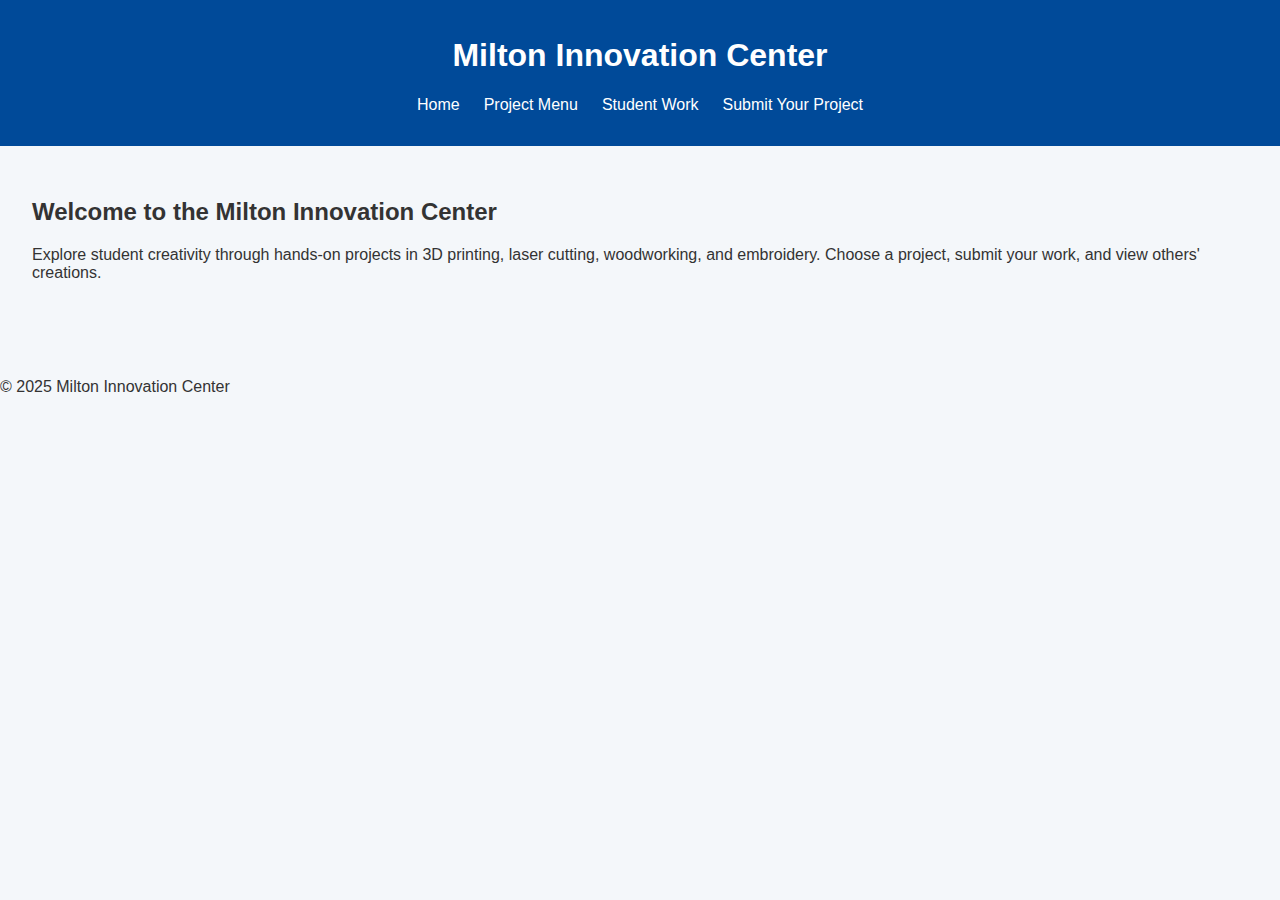
<file: index.html>
<!DOCTYPE html>
<html lang="en">
<head>
  <meta charset="UTF-8" />
  <meta name="viewport" content="width=device-width, initial-scale=1.0" />
  <title>Milton Innovation Center</title>
  <link rel="stylesheet" href="style.css" />
</head>
<body>
<header>
  <h1>Milton Innovation Center</h1>
  <nav>
    <ul>
      <li><a href="index.html">Home</a></li>
      <li><a href="projects.html">Project Menu</a></li>
      <li><a href="gallery.html">Student Work</a></li>
      <li><a href="submit.html">Submit Your Project</a></li>
    </ul>
  </nav>
</header>
  <main>
    <section>
      <h2>Welcome to the Milton Innovation Center</h2>
      <p>Explore student creativity through hands-on projects in 3D printing, laser cutting, woodworking, and embroidery. Choose a project, submit your work, and view others' creations.</p>
    </section>
  </main>
  <footer>
    <p>&copy; 2025 Milton Innovation Center</p>
  </footer>
</body>
</html>
</file>
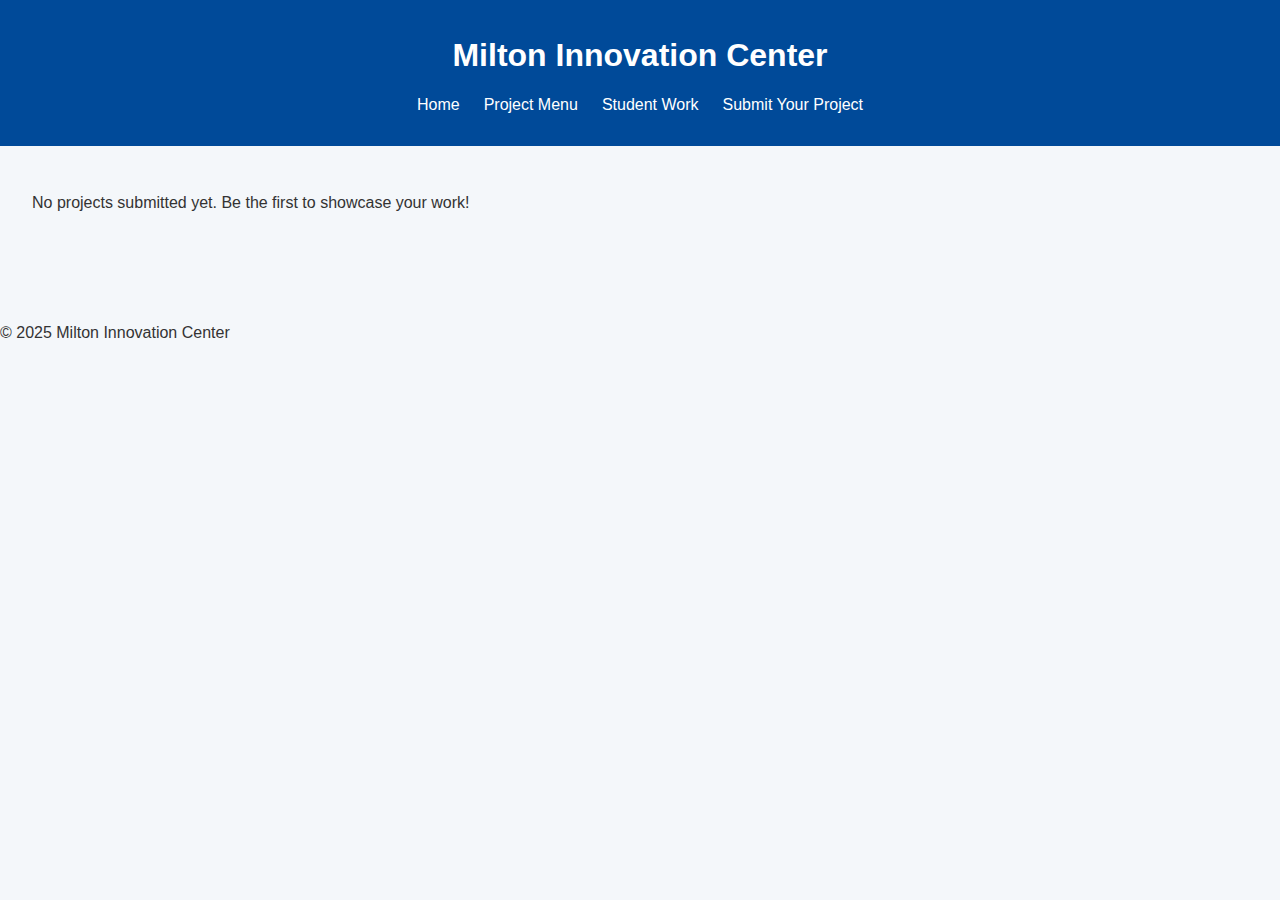
<file: gallery.html>
<!DOCTYPE html>
<html lang="en">
<head>
  <meta charset="UTF-8" />
  <meta name="viewport" content="width=device-width, initial-scale=1.0" />
  <title>Student Work Gallery</title>
  <link rel="stylesheet" href="style.css" />
</head>
<body>
<header>
  <h1>Milton Innovation Center</h1>
  <nav>
    <ul>
      <li><a href="index.html">Home</a></li>
      <li><a href="projects.html">Project Menu</a></li>
      <li><a href="gallery.html">Student Work</a></li>
      <li><a href="submit.html">Submit Your Project</a></li>
    </ul>
  </nav>
</header>
  <main>
    <section>
      <div id="projectGallery" class="gallery"></div>
    </section>
  </main>
  <footer>
    <p>&copy; 2025 Milton Innovation Center</p>
  </footer>
  <script src="gallery.js"></script>
</body>
</html>
</file>
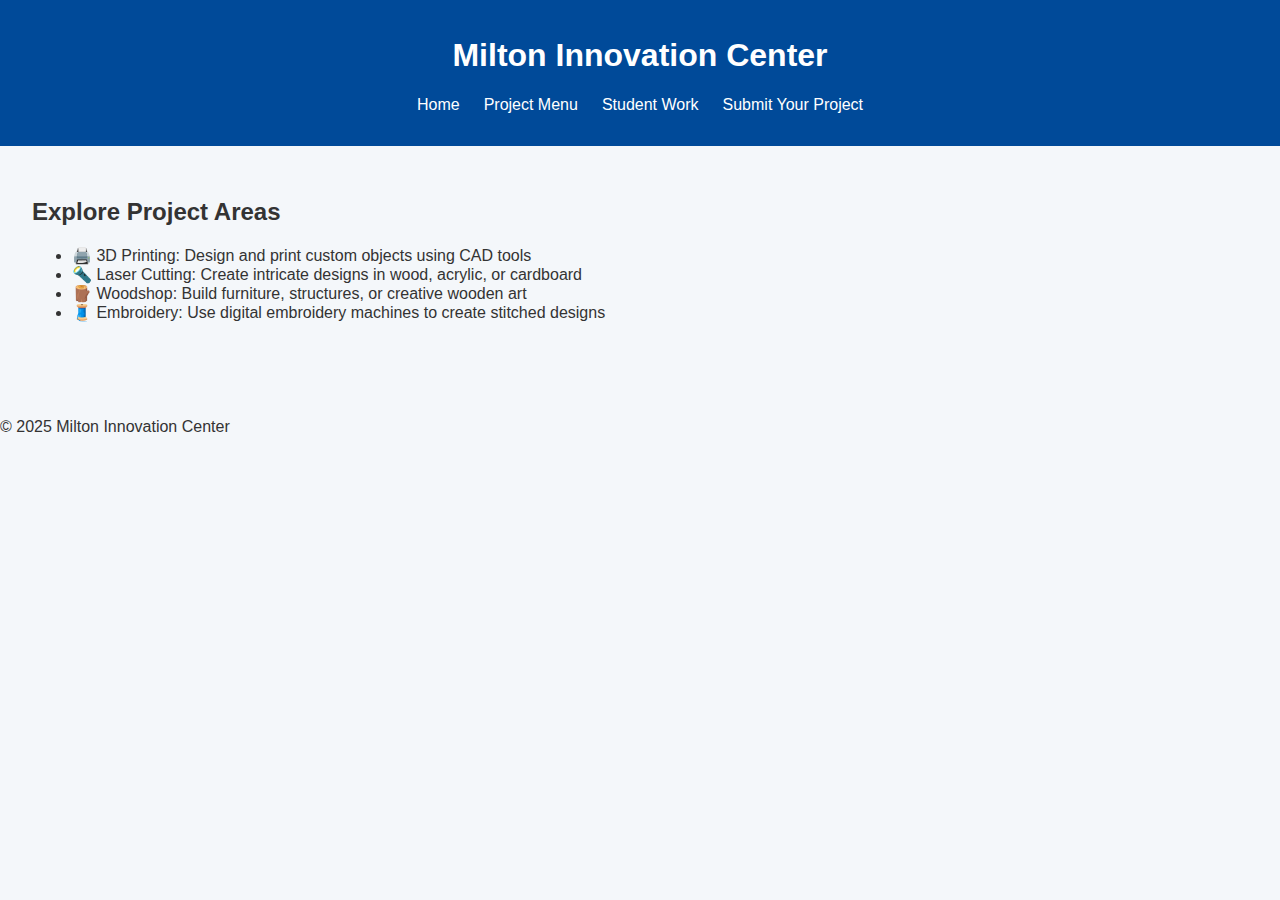
<file: projects.html>
<!DOCTYPE html>
<html lang="en">
<head>
  <meta charset="UTF-8" />
  <meta name="viewport" content="width=device-width, initial-scale=1.0" />
  <title>Project Menu</title>
  <link rel="stylesheet" href="style.css" />
</head>
<body>
<header>
  <h1>Milton Innovation Center</h1>
  <nav>
    <ul>
      <li><a href="index.html">Home</a></li>
      <li><a href="projects.html">Project Menu</a></li>
      <li><a href="gallery.html">Student Work</a></li>
      <li><a href="submit.html">Submit Your Project</a></li>
    </ul>
  </nav>
</header>
  <main>
    <section>
      <h2>Explore Project Areas</h2>
      <ul>
        <li>🖨️ 3D Printing: Design and print custom objects using CAD tools</li>
        <li>🔦 Laser Cutting: Create intricate designs in wood, acrylic, or cardboard</li>
        <li>🪵 Woodshop: Build furniture, structures, or creative wooden art</li>
        <li>🧵 Embroidery: Use digital embroidery machines to create stitched designs</li>
      </ul>
    </section>
  </main>
  <footer>
    <p>&copy; 2025 Milton Innovation Center</p>
  </footer>
</body>
</html>
</file>
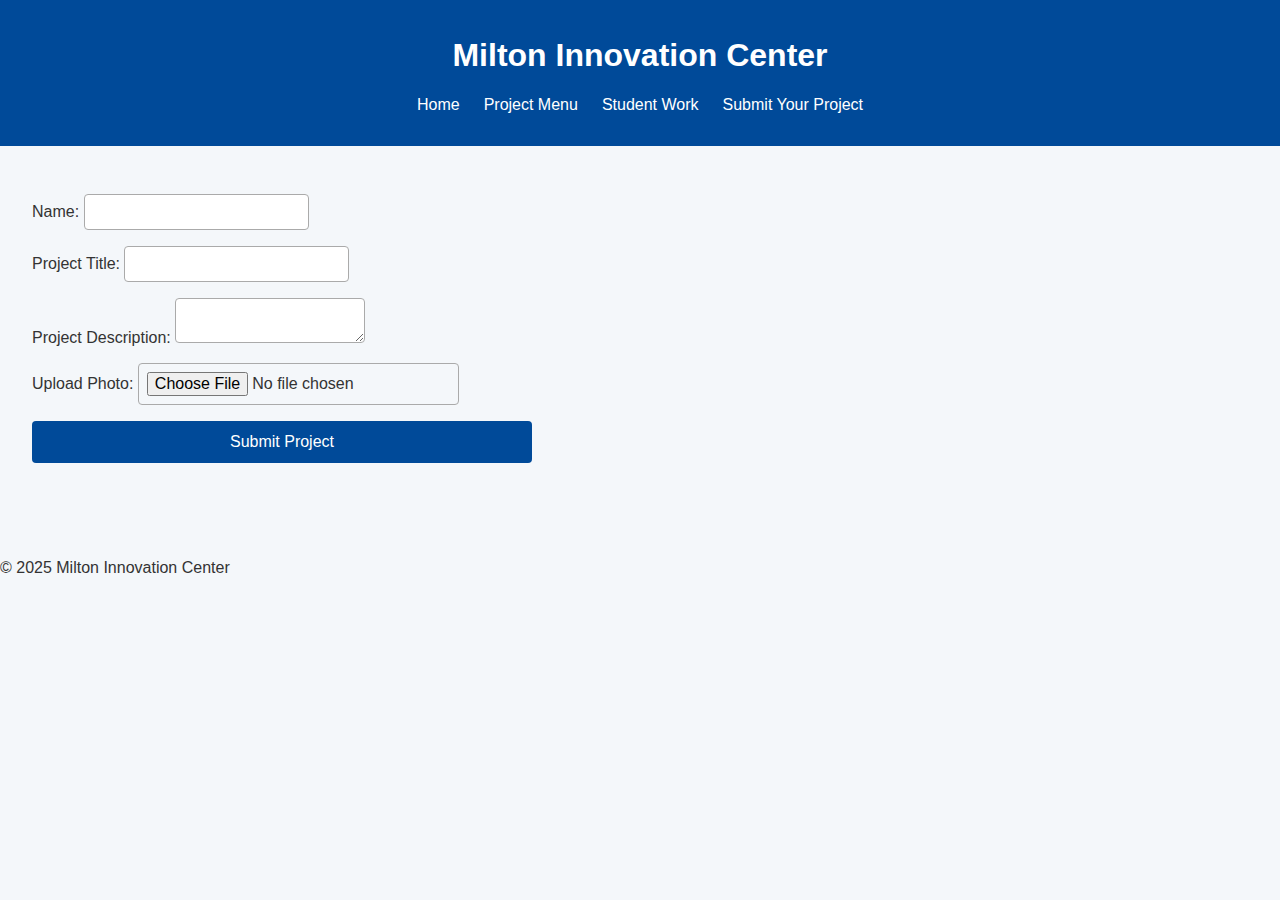
<file: submit.html>
<!DOCTYPE html>
<html lang="en">
<head>
  <meta charset="UTF-8" />
  <meta name="viewport" content="width=device-width, initial-scale=1.0" />
  <title>Submit Your Project</title>
  <link rel="stylesheet" href="style.css" />
</head>
<body>
<header>
  <h1>Milton Innovation Center</h1>
  <nav>
    <ul>
      <li><a href="index.html">Home</a></li>
      <li><a href="projects.html">Project Menu</a></li>
      <li><a href="gallery.html">Student Work</a></li>
      <li><a href="submit.html">Submit Your Project</a></li>
    </ul>
  </nav>
</header>
  <main>
    <section>
      <form id="projectForm">
        <label>
          Name:
          <input type="text" id="studentName" required />
        </label>
        <label>
          Project Title:
          <input type="text" id="projectTitle" required />
        </label>
        <label>
          Project Description:
          <textarea id="projectDesc" required></textarea>
        </label>
        <label>
          Upload Photo:
          <input type="file" id="projectPhoto" accept="image/*" required />
        </label>
        <button type="submit">Submit Project</button>
      </form>
    </section>
  </main>
  <footer>
    <p>&copy; 2025 Milton Innovation Center</p>
  </footer>
  <script src="submit.js"></script>
</body>
</html>
</file>
<file: style.css>
body {
  font-family: 'Segoe UI', sans-serif;
  margin: 0;
  padding: 0;
  background-color: #f4f7fa;
  color: #333;
}

header {
  background-color: #004a99;
  color: white;
  padding: 1em;
  text-align: center;
}

nav ul {
  display: flex;
  justify-content: center;
  list-style: none;
  gap: 1.5em;
  padding: 0;
}

nav a {
  color: white;
  text-decoration: none;
}

main {
  padding: 2em;
}

section {
  margin-bottom: 3em;
}

.gallery {
  display: flex;
  flex-wrap: wrap;
  gap: 1em;
}

.card {
  background-color: white;
  border-radius: 8px;
  box-shadow: 0 0 10px #ccc;
  padding: 1em;
  width: calc(33% - 2em);
}

.card h3 {
  margin: 0 0 0.5em;
}

.card img {
  max-width: 100%;
  border-radius: 6px;
}

form {
  display: flex;
  flex-direction: column;
  gap: 1em;
  max-width: 500px;
  margin-top: 1em;
}

input, textarea {
  padding: 0.5em;
  border: 1px solid #aaa;
  border-radius: 4px;
  font-size: 1em;
}

button {
  background-color: #004a99;
  color: white;
  border: none;
  padding: 0.75em;
  font-size: 1em;
  border-radius: 4px;
  cursor: pointer;
}

@media (max-width: 768px) {
  .card {
    width: 100%;
  }

  nav ul {
    flex-direction: column;
  }
}
</file>
